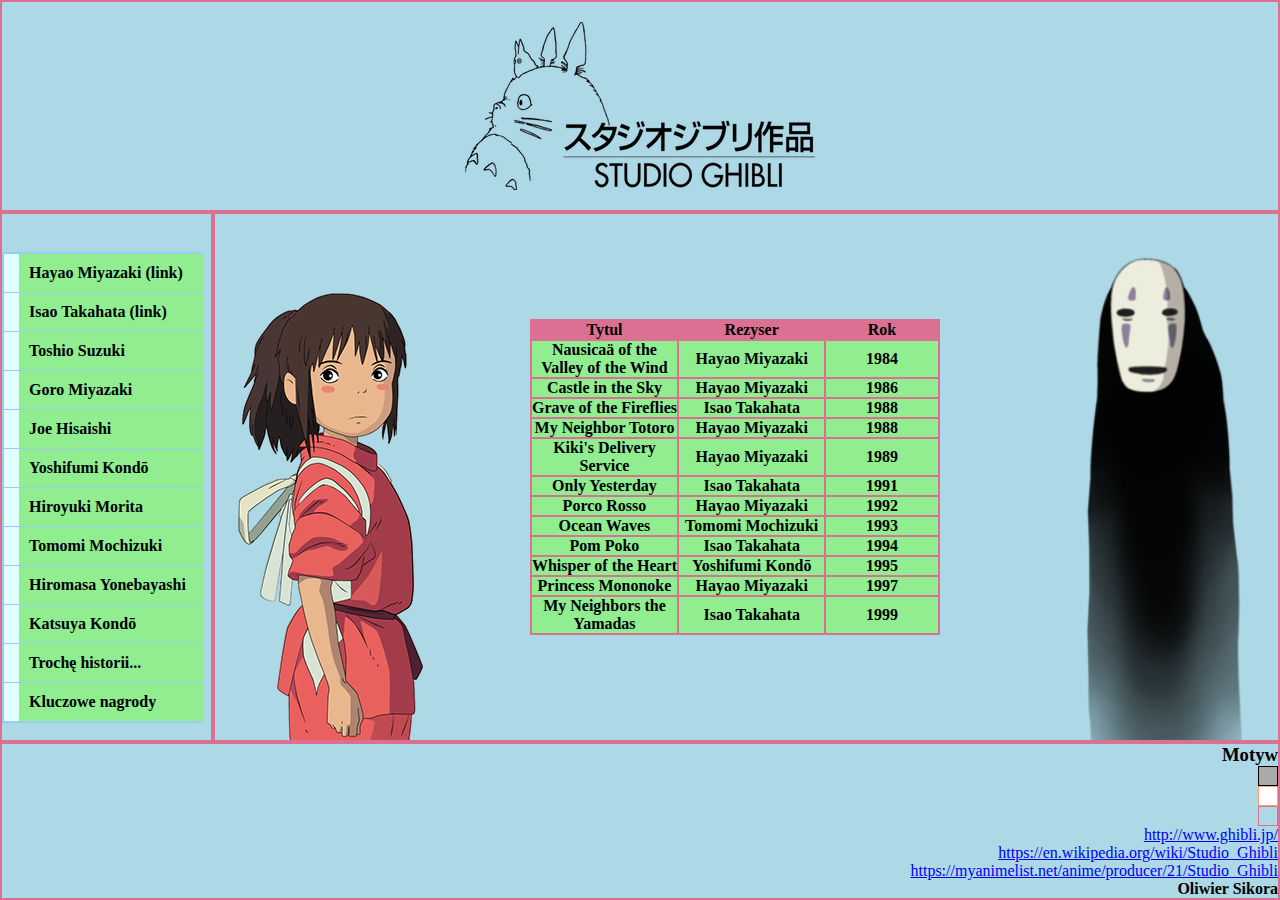
<file: index.html>
<html>

<head>
 
    <title>Moja strona</title>
    <link rel="stylesheet" href="style.css">
</head>

<body>

    <div class="container">

        <div class="header item">

                <img class="logo" src="logo.png" alt="ghiblilogo">
                

        </div>

        <div class="leftsidebar item">

            
            <ul>
                <li><a class="link" href='miyazaki.html'>Hayao Miyazaki (link)</a></li>
                <li><a class="link" href='takahata.html'>Isao Takahata (link)</a></li>
                <li><a class="link" href='#'>Toshio Suzuki</a></li>
                <li><a class="link" href="#">Goro Miyazaki</a></li>
                <li><a class="link" href="#">Joe Hisaishi</a></li>
                <li><a class="link" href="#">Yoshifumi Kondō</a></li>
                <li><a class="link" href="#">Hiroyuki Morita</a></li>
                <li><a class="link" href="#">Tomomi Mochizuki</a></li>
                <li><a class="link" href="#">Hiromasa Yonebayashi</a></li>
                <li><a class="link" href="#">Katsuya Kondō </a></li>
                <li><a class="link" href="#">Trochę historii...</a></li>
                <li><a class="link" href="#">Kluczowe nagrody</a></li>
            </ul>

        </div>

        <div class="main item">

            <img class="chihiro" src="sen.png" alt="sen">

           <table>
               <tr>
                   <th>Tytul</th>
                   <th>Rezyser</th>
                   <th>Rok</th>
               </tr>
               <tr>
                   <td>Nausicaä of the Valley of the Wind  </td>
                   <td>Hayao Miyazaki</td>
                   <td>1984</td>
               </tr>
               <tr>
                   <td>Castle in the Sky</td>
                   <td>Hayao Miyazaki</td>
                   <td>1986</td>
               </tr>
               <tr>
                   <td>Grave of the Fireflies</td>
                   <td>Isao Takahata</td>
                   <td>1988</td>
               </tr>
               <tr>
                   <td>My Neighbor Totoro</td>
                   <td>Hayao Miyazaki</td>
                   <td>1988</td>
               </tr>
               <tr>
                   <td>Kiki's Delivery Service</td>
                   <td>Hayao Miyazaki</td>
                   <td>1989</td>
               </tr>
               <tr>
                   <td>Only Yesterday</td>
                   <td>Isao Takahata</td>
                   <td>1991</td>
               </tr>
               <tr>
                   <td>Porco Rosso</td>
                   <td>Hayao Miyazaki</td>
                   <td>1992</td>
               </tr>
               <tr>
                   <td>Ocean Waves</td>
                   <td>Tomomi Mochizuki</td>
                   <td>1993</td>
               </tr>
               <tr>
                   <td>Pom Poko</td>
                   <td>Isao Takahata</td>
                   <td>1994</td>
               </tr>
               <tr>
                   <td>Whisper of the Heart</td>
                   <td>Yoshifumi Kondō</td>
                   <td>1995</td>
               </tr>
               <tr>
                   <td>Princess Mononoke</td>
                   <td>Hayao Miyazaki</td>
                   <td>1997</td>
               </tr>
               <tr>
                   <td>My Neighbors the Yamadas</td>
                   <td>Isao Takahata</td>
                   <td>1999</td>
               </tr>

           </table>

           <img class="faceless" src="faceless.png" alt="">

        </div>

        <div class="footer item">
            <h3>Motyw</h3>
            <div class="ciemny"></div>
            <div class="jasny"></div>
            <div class="base"></div>
            <a href="http://www.ghibli.jp/">http://www.ghibli.jp/</a>
            <a href="https://en.wikipedia.org/wiki/Studio_Ghibli">https://en.wikipedia.org/wiki/Studio_Ghibli</a>
            <a href="https://myanimelist.net/anime/producer/21/Studio_Ghibli">https://myanimelist.net/anime/producer/21/Studio_Ghibli</a>
            <h4>Oliwier Sikora</h4>
        </div>



    </div>
    <script src="script.js"></script>
</body>

</html>
</file>
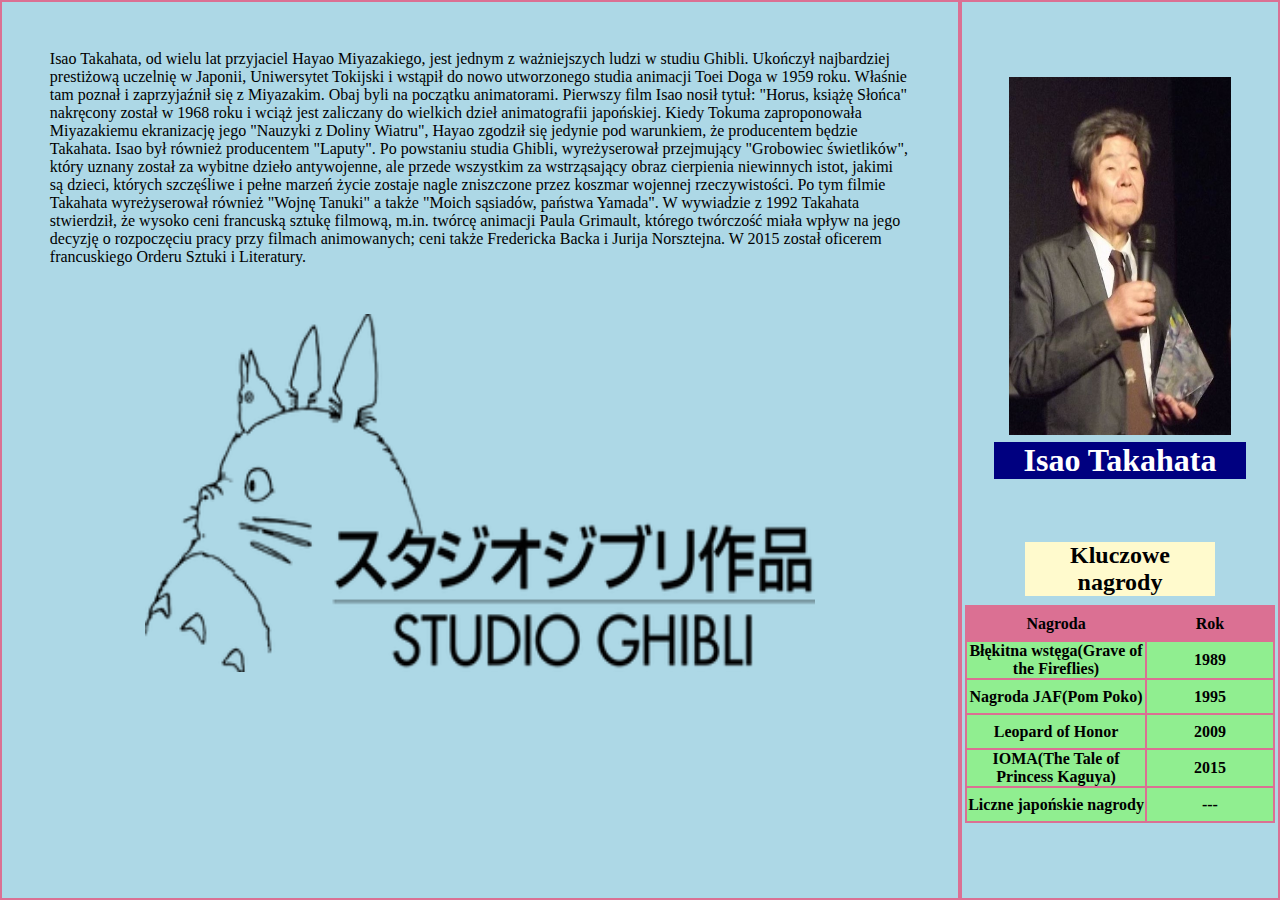
<file: takahata.html>
<html>
    <head>
        <link rel="stylesheet" href="miyazaki.css">
    </head>
    <body>
        <div class="container">
            <div class="main item">

               <p>Isao Takahata, od wielu lat przyjaciel Hayao Miyazakiego, jest jednym z ważniejszych ludzi w studiu Ghibli. 
                  Ukończył najbardziej prestiżową uczelnię w Japonii, Uniwersytet Tokijski i wstąpił do nowo utworzonego studia animacji Toei Doga w 1959 roku. 
                  Właśnie tam poznał i zaprzyjaźnił się z Miyazakim. Obaj byli na początku animatorami. Pierwszy film Isao nosił tytuł: "Horus, książę Słońca" nakręcony został w 1968 roku i wciąż jest zaliczany do wielkich dzieł animatografii japońskiej. 
                  Kiedy Tokuma zaproponowała Miyazakiemu ekranizację jego "Nauzyki z Doliny Wiatru", Hayao zgodził się jedynie pod warunkiem, że producentem będzie Takahata. 
                  Isao był również producentem "Laputy". Po powstaniu studia Ghibli, wyreżyserował przejmujący "Grobowiec świetlików", który uznany został za wybitne dzieło antywojenne, ale przede wszystkim za wstrząsający obraz cierpienia niewinnych istot, jakimi są dzieci, których szczęśliwe i pełne marzeń życie zostaje nagle zniszczone przez koszmar wojennej rzeczywistości. 
                  Po tym filmie Takahata wyreżyserował również "Wojnę Tanuki" a także "Moich sąsiadów, państwa Yamada". W wywiadzie z 1992 Takahata stwierdził, że wysoko ceni francuską sztukę filmową, m.in. twórcę animacji Paula Grimault, którego twórczość miała wpływ na jego decyzję o rozpoczęciu pracy przy filmach animowanych; ceni także Fredericka Backa i Jurija Norsztejna. 
                  W 2015 został oficerem francuskiego Orderu Sztuki i Literatury.</p>
           
                    <img class="logo" src="logo.png" alt="logo">

                </div>
    
            <div class="side item">
                <img src="takahata.jpg" alt="miyazaki">
                <h1>Isao Takahata</h1>
                <h2>Kluczowe nagrody</h2>
                <table>
                    <tr>
                        <th>Nagroda</th>
                        <th>Rok</th>
                    </tr>
                    <tr>
                        <td>Błękitna wstęga(Grave of the Fireflies)</td>
                        <td>1989</td>
                    </tr>
                    <tr>
                        <td>Nagroda JAF(Pom Poko)</td>
                        <td>1995</td>
                    </tr>
                    
                    <tr>
                        <td>Leopard of Honor</td>
                        <td>2009</td>
                    </tr>
                    
                    <tr>
                        <td>IOMA(The Tale of Princess Kaguya)</td>
                        <td>2015</td>
                    </tr>
                    <tr>
                        <td>Liczne japońskie nagrody</td>
                        <td>---</td>
                    </tr>
                </table>
            </div>
        </div>
    </body>
</html>
</file>
<file: style.css>
*{
    margin: 0;
    padding: 0;
    box-sizing: border-box;
}

.container{
    background-color: lightblue;
    width: 100vw;
    height: 100vh;
    display: grid;
    grid-template-columns: 1fr 5fr;
    grid-template-rows: 2fr 5fr 1fr;
    grid-template-areas: 
    "a a"
    "b c"
    "d d"
    ;
}

.item{
    border: 2px palevioletred solid;
}

.header{
    grid-area: a;
    display: flex;
    justify-content: center;
    align-items: flex-end;
}

.leftsidebar{
    grid-area: b;
}

.main{
    grid-area: c;
    display: flex;
    align-items: center; 
    
}

.footer{
    grid-area: d;
    display: flex;
    justify-content: flex-end;
    flex-direction: column;
    align-items: flex-end;
}

.logo {
    display: block;
    margin: auto;
    max-width: 100%;
  }

.faceless {
    margin:0;
    padding: 0;
    display: flex;
    align-self: flex-end;
    height: 55vh;
    width: 20vw;
  }

.chihiro{
    margin: 0;
    padding: 0;
    display: flex;
    align-self: flex-end;
    margin-left: 2%;
}

  
ul {
    color: black;
	width: 200px;
	padding: 2px 2px 1px 2px;
	background-color: #9ce;
    margin-top: 18%;
    list-style-type: none;
}

li {
	border-bottom: 1px solid #9ce;
}

.link {
    
	display: block;
	width: 200px;
	text-decoration: none;
	padding: 10px;
    font-weight: bold; 
	background-color: lightgreen;
    color: black; 
    border-left: 15px solid lightcyan;
    
}

.link:hover {
	width: 200px;
	background-color: #28e;
	color: #fff;
	border-left: 20px solid palevioletred;
}

table{
    margin-left: 10%;
    margin-right: 8%;
}

table, th, tr, td{
    border: 2px solid palevioletred;
    border-collapse: collapse;
    
}
th{
    background-color: palevioletred;

}
tr {
    height: 15px;
	padding: 30px;
    font-weight: bold; 
	background-color: lightgreen;
	color: black;  
}

tr:hover{
	background-color: #28e;
    color: #fff;
    font-weight: bold; 
}

td{
    width: 500px;
    text-align: center;
}

.ciemny{
    width: 20px;
    height: 20px;
    background-color: darkgray;
    border: 1px solid black;
}

.jasny{
    width: 20px;
    height: 20px;
    background-color: white;
    border: 1px solid lightsalmon;
}

.base{

  width: 20px;
  height: 20px;
  background-color: lightblue;
  border: 1px solid palevioletred;
   
}



/* klasy dodawane przez js */

.ciemne{
    background-color: darkgray;
}

.ciemnyborder{
    border: 2px solid black;
}

.cth{
    background-color: black;
    color: white;
    border: 2px solid black;

}
.ctr {
    height: 15px;
	padding: 30px;
    font-weight: bold; 
	background-color: gray;
    color: white;
    border: 2px solid black;  
}

.ctr:hover{
	background-color: white;
    color: black;
    font-weight: bold; 
}

.ctd{
    width: 500px;
    text-align: center;
    border: 2px solid black;
}

.clink {
    
	display: block;
	width: 200px;
	text-decoration: none;
	padding: 10px;
    font-weight: bold; 
	background-color: gray;
    color: white; 
    border-left: 15px solid black;
    
}

.clink:hover {
	width: 200px;
	background-color: black;
	color: #fff;
	border-left: 20px solid gray;
}

.jasne{
    background-color: white;
}

.jasnyborder{
    border: 2px solid lightsalmon;
}

.jth{
    background-color: lightsalmon;
    color: black;
    border: 2px solid lightsalmon;

}
.jtr {
    height: 15px;
	padding: 30px;
    font-weight: bold; 
	background-color: white;
    color: black;
    border: 2px solid lightsalmon;  
}

.jtr:hover{
	background-color: lightgreen;
    color: black;
    font-weight: bold; 
}

.jtd{
    width: 500px;
    text-align: center;
    border: 2px solid lightsalmon;
}

.jlink {
    
	display: block;
	width: 200px;
	text-decoration: none;
	padding: 10px;
    font-weight: bold; 
	background-color: lightsalmon;
    color: black; 
    border-left: 15px solid lightgray;
    
}

.jlink:hover {
	width: 200px;
	background-color: lightgreen;
	color: black;
	border-left: 20px solid lightsalmon;
}
</file>
<file: miyazaki.css>
*{
    margin: 0;
    padding: 0;
    box-sizing: border-box;
}

.container{
    background-color: lightblue;
    width: 100vw;
    height: 100vh;
    display: grid;
    grid-template-columns: 3fr 1fr;
    grid-template-rows: 1fr;
    grid-template-areas: 
    "a b";
}

.item{
    border: 2px palevioletred solid;
}

.main{
    grid-area: a;
}

.side{
    grid-area: b;
    display: flex;
    flex-direction: column;
    justify-content: center;
    align-items: center;
}

img{
    height: 40%;
    width: 70%;   
}

table{
    margin-left: 1%;
    margin-right: 1%;
}

table, th, tr, td{
    border: 2px solid palevioletred;
    border-collapse: collapse;
    
}
th{
    background-color: palevioletred;

}
tr {
    height: 35px;
	padding: 30px;
    font-weight: bold; 
	background-color: lightgreen;
	color: black;  
}

tr:hover{
	background-color: #28e;
    color: #fff;
    font-weight: bold; 
}

td{
    width: 600px;
    text-align: center;
}

h1{
    margin-bottom: 20%;
    margin-top: 2%;
    font-weight: bold;
    color: white;
    background-color: navy;
    width: 80%;
    text-align: center;
}

h1:hover{
    display: flex;
    align-items: center;
    justify-content: center;
    font-size: 300%;
    height: 10%;
    width: 90%;
}

h2{
    margin-bottom: 3%;
    text-align: center;
    background-color: lemonchiffon;
    color: black;
    width: 60%;
}

p{
    margin: 5%;
}

p:hover{
    font-size: 20px;
    background-color: white;

}

.logo {
    display: block;
    margin: auto;
    width: 60%%;
    height: 40%;
  }

  p:hover + .logo {
      width: 30%;
      height: 20%;
  }
</file>
